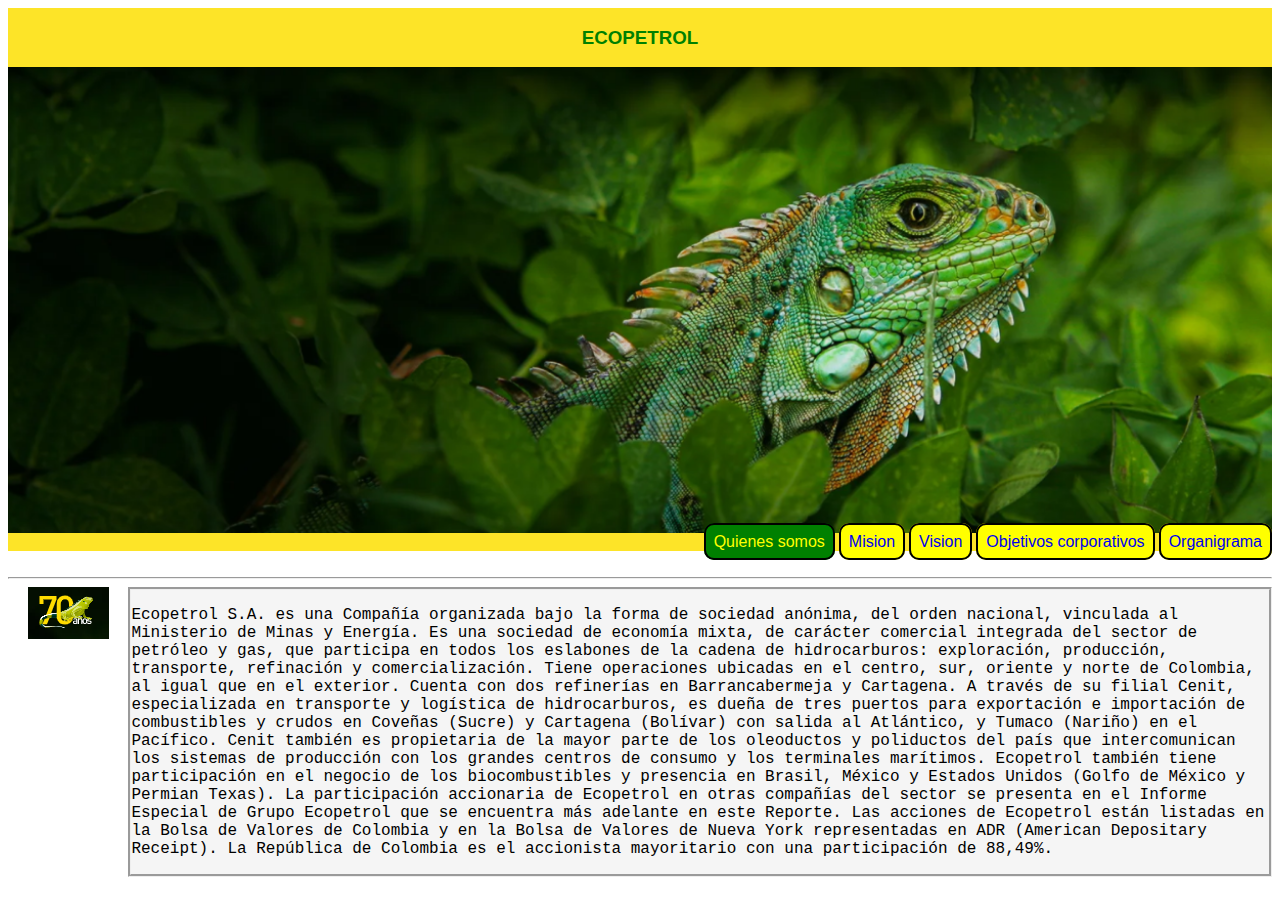
<file: index.html>
<!DOCTYPE html>
<html lang="es">
<head>
    <meta charset="UTF-8">
    <meta http-equiv="X-UA-Compatible" content="IE=edge">
    <meta name="viewport" content="width=device-width, initial-scale=1.0">
    <link rel="stylesheet" href="css/estilos.css">
    <link rel="icon" href="imgs/iguana.ico">
    <title>Ecopetrol-Somos</title>
</head>

<div class="container">
<header class="container">
   
    <div class="iguana_titulo">
        <h3>ECOPETROL</h3>
        <img src="imgs/fondo.PNG" alt="fondo iguana" style="width: 100%; height: 5%;">
        
    </div>
    
    <nav class="container"> 
        <a class="somos" href="index.html">Quienes somos</a>
        <a class="link_mision" href="mision.html">Mision</a>
        <a class="link_vision" href="vision.html">Vision</a>
        <a class="link_objetivos" href="objetivos.html">Objetivos corporativos</a>
        <a class="link_organigrama" href="organigrama.html">Organigrama</a>
    </nav> 
</header>

</div>
<br>
<hr>

<body>
    <div class="izquierdo">
        <img src="imgs/70.PNG" alt="">
    </div>
    <div class="container-letra">
        <p>Ecopetrol S.A. es una Compañía organizada bajo la forma de sociedad anónima, del orden nacional, vinculada al Ministerio de Minas y Energía. Es una sociedad de economía mixta, de carácter comercial integrada del sector de petróleo y gas, que participa en todos los eslabones de la cadena de hidrocarburos: exploración, producción, transporte, refinación y comercialización.
            Tiene operaciones ubicadas en el centro, sur, oriente y norte de Colombia, al igual que en el exterior. Cuenta con dos refinerías en Barrancabermeja y Cartagena. A través de su filial Cenit, especializada en transporte y logística de hidrocarburos, es dueña de tres puertos para exportación e importación de combustibles y crudos en Coveñas (Sucre) y Cartagena (Bolívar) con salida al Atlántico, y Tumaco (Nariño) en el Pacífico. Cenit también es propietaria de la mayor parte de los oleoductos y poliductos del país que intercomunican los sistemas de producción con los grandes centros de consumo y los terminales marítimos. Ecopetrol también tiene participación en el negocio de los biocombustibles y presencia en Brasil, México y Estados Unidos (Golfo de México y Permian Texas).
            La participación accionaria de Ecopetrol en otras compañías del sector se presenta en el Informe Especial de Grupo Ecopetrol que se encuentra más adelante en este Reporte.
            Las acciones de Ecopetrol están listadas en la Bolsa de Valores de Colombia y en la Bolsa de Valores de Nueva York representadas en ADR (American Depositary Receipt). La República de Colombia es el accionista mayoritario con una participación de 88,49%.
            </p>
    
    </div>
    
</body>
</html>
</file>
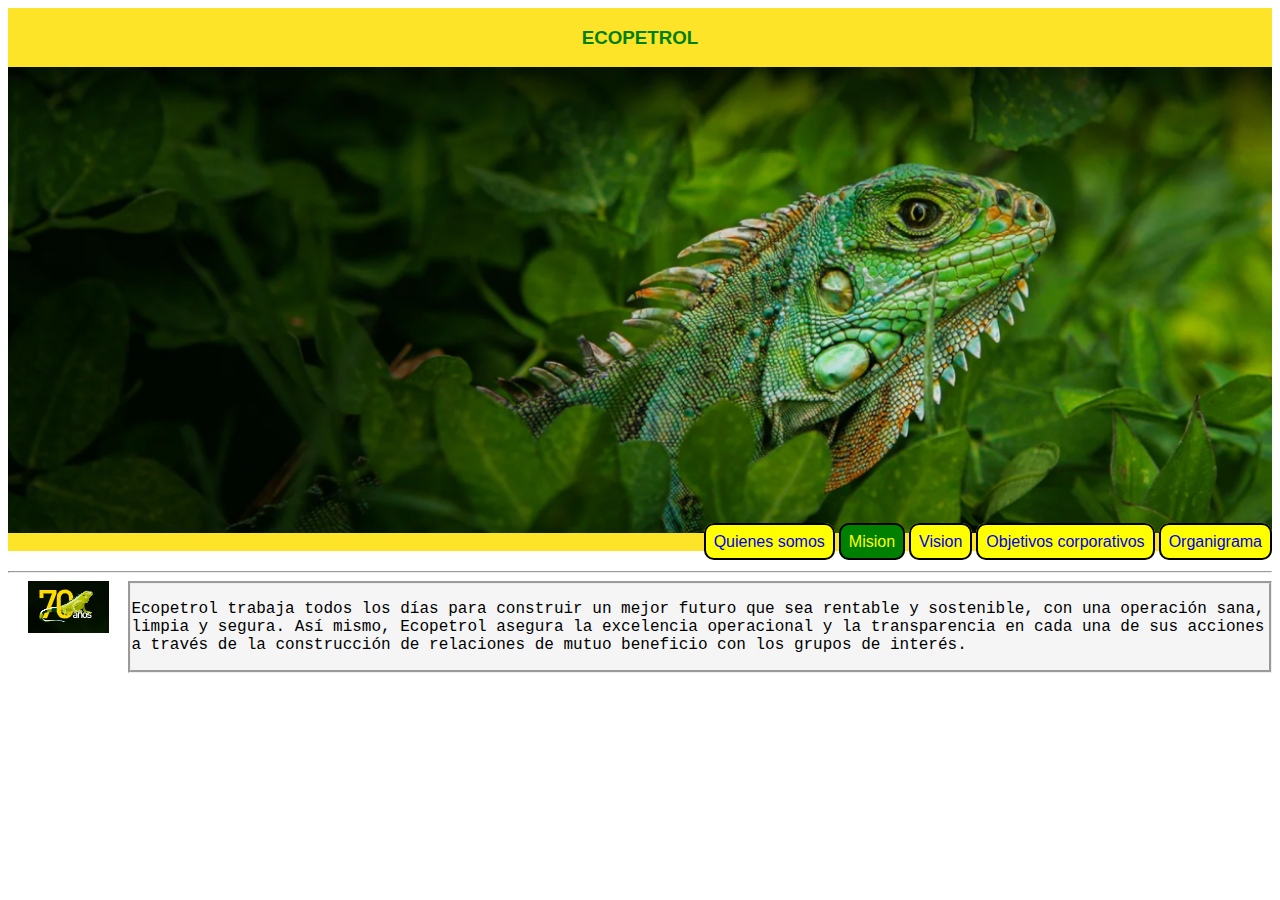
<file: mision.html>
<!DOCTYPE html>
<html lang="en">
<head>
    <meta charset="UTF-8">
    <meta http-equiv="X-UA-Compatible" content="IE=edge">
    <meta name="viewport" content="width=device-width, initial-scale=1.0">
    <link rel="stylesheet" href="css/estilos_mision.css">
    <link rel="icon" href="imgs/iguana.ico">
    <title>Ecopetrol-mision</title>
</head>
<header>
    <div class="iguana_titulo">
        <h3>ECOPETROL</h3>
        <img src="imgs/fondo.PNG" alt="fondo iguana" style="width: 100%; height: 5%;">
        
    </div>
    
    <nav> 
        <a href="index.html">Quienes somos</a>
        <a class="link_mision" href="mision.html">Mision</a>
        <a href="vision.html">Vision</a>
        <a href="objetivos.html">Objetivos corporativos</a>
        <a href="organigrama.html">Organigrama</a>
    </nav>
    
</header>
<hr>
<body>
    <div class="izquierdo">
        <img src="imgs/70.PNG" alt="">
    </div>
    <div class="container-letra">
        <p>Ecopetrol trabaja todos los días para construir un mejor futuro que sea rentable y sostenible, con una operación sana, limpia y segura. Así mismo, Ecopetrol asegura la excelencia operacional y la transparencia en cada una de sus acciones a través de la construcción de relaciones de mutuo beneficio con los grupos de interés.</p>
    </div>
</body>
</html>
</file>
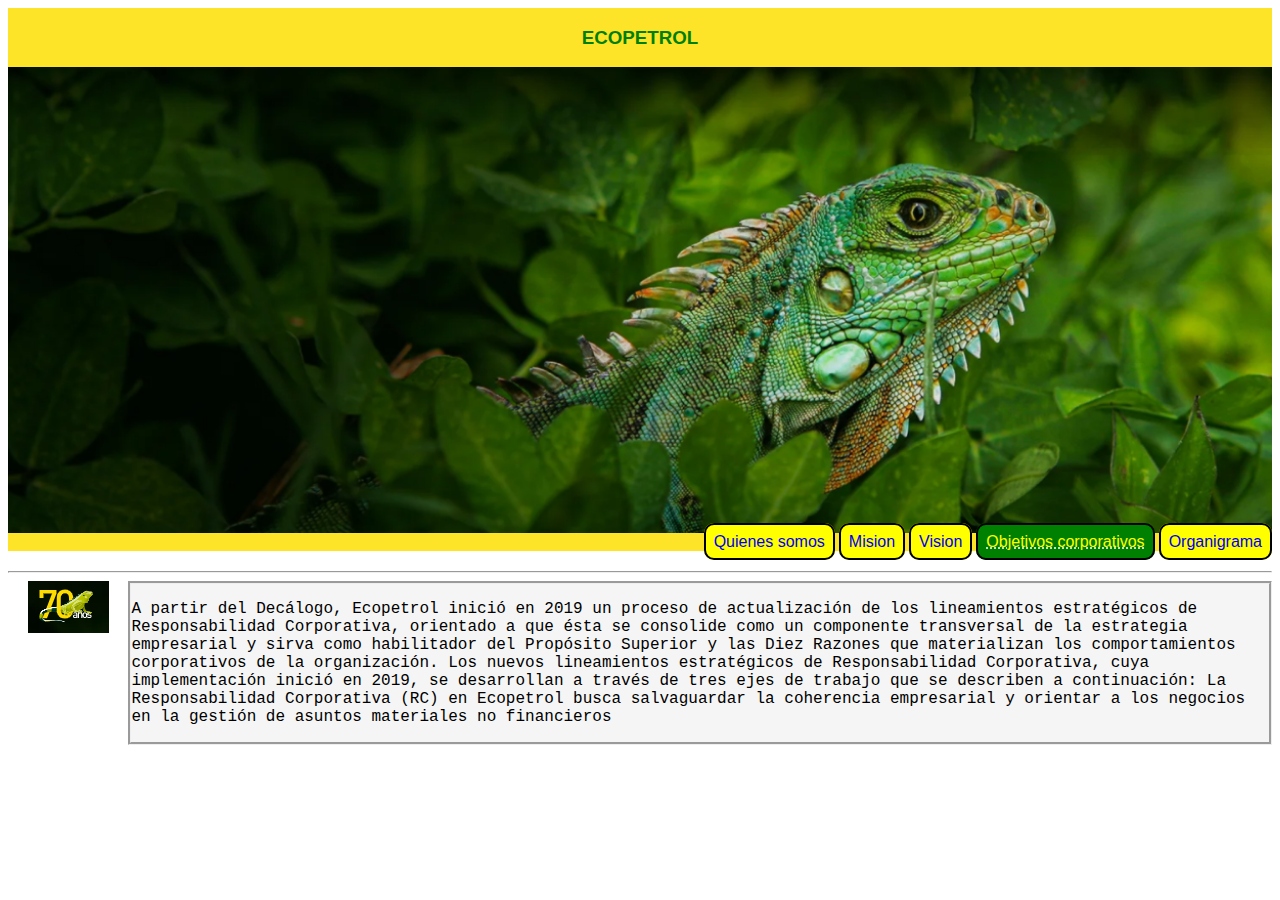
<file: objetivos.html>
<!DOCTYPE html>
<html lang="en">
<head>
    <meta charset="UTF-8">
    <meta http-equiv="X-UA-Compatible" content="IE=edge">
    <meta name="viewport" content="width=device-width, initial-scale=1.0">
    <link rel="stylesheet" href="css/estilos_objetivos.css">
    <link rel="icon" href="imgs/iguana.ico">
    <title>Ecopetrol-objetivos</title>
</head>
<header>
    <div class="iguana_titulo">
        <h3>ECOPETROL</h3>
        <img src="imgs/fondo.PNG" alt="fondo iguana" style="width: 100%; height: 5%;">
        
    </div>
    
    <nav> 
        <a href="index.html">Quienes somos</a>
        <a href="mision.html">Mision</a>
        <a href="vision.html">Vision</a>
        <a class="link_objetivos" href="objetivos.html">Objetivos corporativos</a>
        <a href="organigrama.html">Organigrama</a>
    </nav>
    
</header>
<hr>
<body>
    <div class="izquierdo">
    <img src="imgs/70.PNG" alt="">
    </div>
    <div class="container-letra">
    <p>A partir del Decálogo, Ecopetrol inició en 2019 un proceso de actualización de los lineamientos estratégicos de Responsabilidad Corporativa, orientado a que ésta se consolide como un componente transversal de la estrategia empresarial y sirva como habilitador del Propósito Superior y las Diez Razones que materializan los comportamientos corporativos de la organización.

        Los nuevos lineamientos estratégicos de Responsabilidad Corporativa, cuya implementación inició en 2019, se desarrollan a través de tres ejes de trabajo que se describen a continuación:
        
        La Responsabilidad Corporativa (RC) en Ecopetrol busca salvaguardar la coherencia empresarial y orientar a los negocios en la gestión de asuntos materiales no financieros</p>
    </div>
</body>
</html>
</file>
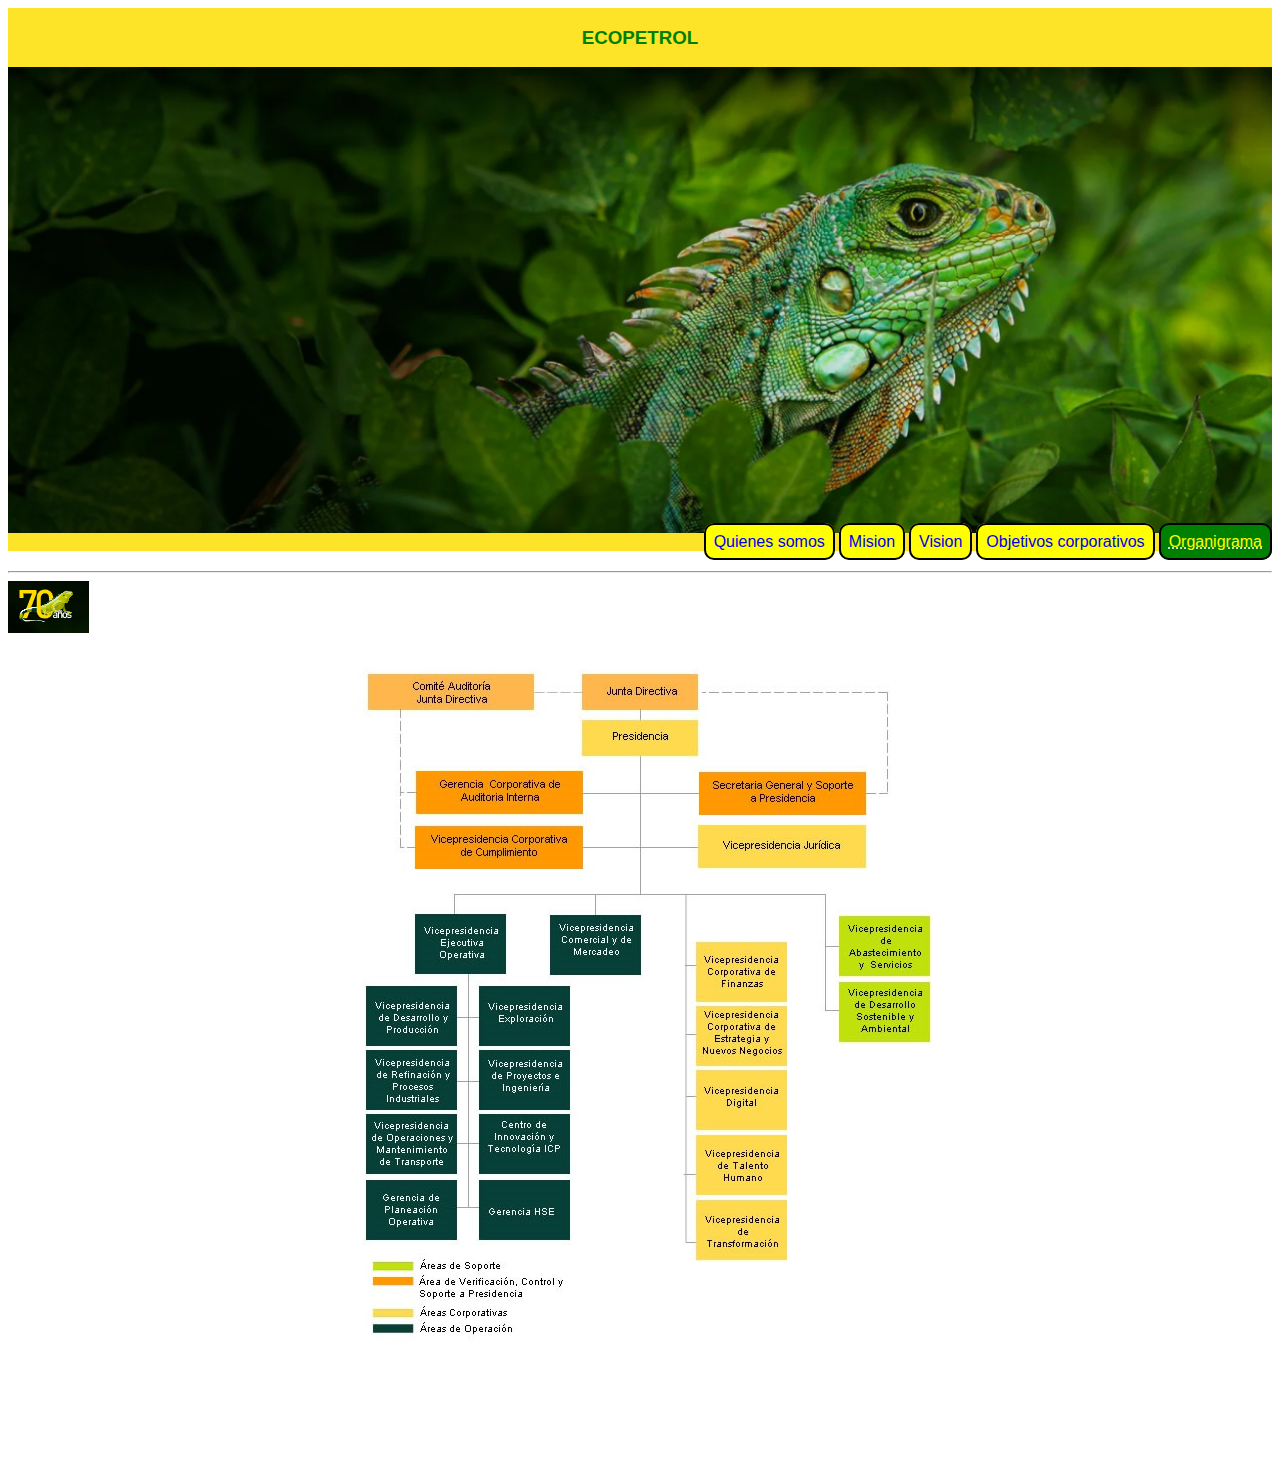
<file: organigrama.html>
<!DOCTYPE html>
<html lang="en">
<head>
    <meta charset="UTF-8">
    <meta http-equiv="X-UA-Compatible" content="IE=edge">
    <meta name="viewport" content="width=device-width, initial-scale=1.0">
    <link rel="stylesheet" href="css/estilos_organigrama.css">
    <link rel="icon" href="imgs/iguana.ico">
    <title>Ecopetrol-organigrama</title>
</head>
<header>
    <div class="iguana_titulo">
        <h3>ECOPETROL</h3>
        <img class="iguana" src="imgs/fondo.PNG" alt="fondo iguana" style="width: 100%; height: 5%;">
        
    </div>
    <nav> 
        <a href="index.html">Quienes somos</a>
        <a href="mision.html">Mision</a>
        <a href="vision.html">Vision</a>
        <a href="objetivos.html">Objetivos corporativos</a>
        <a class="link_organigrama" href="organigrama.html">Organigrama</a>
    </nav>
</header>
<hr>
<body>
    <div class="izquierdo">
        <img src="imgs/70.PNG" alt="">
    </div>
    <p class="container">
        <img class="objetivos_img" src="imgs/objetivos.jpg" alt="imagen_objetivos">
    </p>
</body>
</html>
</file>
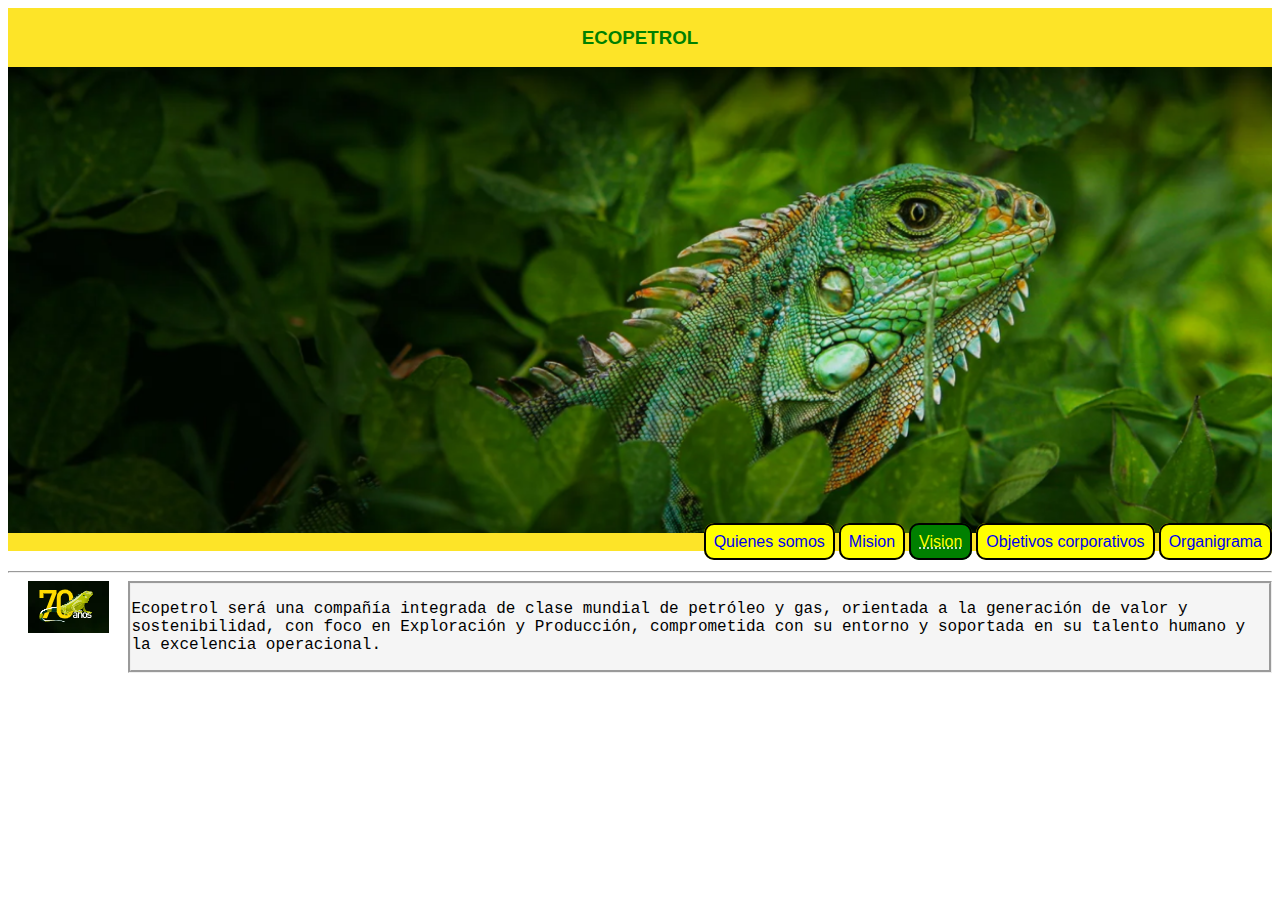
<file: vision.html>
<!DOCTYPE html>
<html lang="es">
<head>
    <meta charset="UTF-8">
    <meta http-equiv="X-UA-Compatible" content="IE=edge">
    <meta name="viewport" content="width=device-width, initial-scale=1.0">
    <link rel="stylesheet" href="css/estilos_vision.css">
    <link rel="icon" href="imgs/iguana.ico">
    <title>Vision</title>
</head>
<header>
    <div class="iguana_titulo">
        <h3>ECOPETROL</h3>
        <img src="imgs/fondo.PNG" alt="fondo iguana" style="width: 100%; height: 5%;">
        
    </div>
    
    <nav> 
        <a href="index.html">Quienes somos</a>
        <a href="mision.html">Mision</a>
        <a class="link_vision" href="vision.html">Vision</a>
        <a href="objetivos.html">Objetivos corporativos</a>
        <a href="organigrama.html">Organigrama</a>
    </nav>
</header>
<hr>
<body>
    <div class="izquierdo">
        <img src="imgs/70.PNG" alt="">
    </div>
    <div class="container-letra">
        <p>Ecopetrol será una compañía integrada de clase mundial de petróleo y gas, orientada a la generación de valor y sostenibilidad, con foco en Exploración y Producción, comprometida con su entorno y soportada en su talento humano y la excelencia operacional.</p>
    </div>
</body>
</html>
</file>
<file: css/estilos.css>
.container{
    background: #fde428;
}
header{width:100%; display:table; background-color:#fde428;}
#logo{float:left; font-size:24px; text-transform:uppercase; color:#002e5b; font-weight:600; padding:20px 0px;}
nav{width:auto; float:right;}
nav ul{display:table; float:right;}
nav ul li{float:left;}
nav ul li:last-child{padding-right:0px;}
nav ul li a{color:#002e5b; font-size:18px; padding: 25px 20px; display:inline-block; transition: all 0.5s ease 0s;}
nav ul li a:hover{background-color:#002e5b; color:#fde428; transition: all 0.5s ease 0s;}
nav ul li a:hover i{color:#fde428; transition: all 0.5s ease 0s;}
nav ul li a i{padding-right:10px; color:#002e5b; transition: all 0.5s ease 0s;}
h3{
    text-align: center;
    color: green;
    font-family: Verdana, Geneva, Tahoma, sans-serif;
}
a{
    border: 2px solid black;
    background: yellow;
    padding: .5em;
    text-decoration: none;
    border-radius: 10px;
    font-family: 'Gill Sans', 'Gill Sans MT', Calibri, 'Trebuchet MS', sans-serif;
}
a:hover{
    background: green;
    color: yellow;
    text-decoration: underline whitesmoke dashed;
}
.somos{
    background: green;
    color: yellow;

}
img{
    float: right;
  
}
.container-letra{
    font-family: 'Courier New', Courier, monospace;
    background: whitesmoke;
    width: 90%;
    text-align: left;
    float: right;
    border-style: groove;
}
.izquierdo{
    width: 8%;
    display: inline-block;
}
</file>
<file: css/estilos_mision.css>
header{width:100%; display:table; background-color:#fde428; margin-bottom:20px;}
#logo{float:left; font-size:24px; text-transform:uppercase; color:#002e5b; font-weight:600; padding:20px 0px;}
nav{width:auto; float:right;}
nav ul{display:table; float:right;}
nav ul li{float:left;}
nav ul li:last-child{padding-right:0px;}
nav ul li a{color:#002e5b; font-size:18px; padding: 25px 20px; display:inline-block; transition: all 0.5s ease 0s;}
nav ul li a:hover{background-color:#002e5b; color:#fde428; transition: all 0.5s ease 0s;}
nav ul li a:hover i{color:#fde428; transition: all 0.5s ease 0s;}
nav ul li a i{padding-right:10px; color:#002e5b; transition: all 0.5s ease 0s;}
h3{
    text-align: center;
    color: green;
    font-family: Verdana, Geneva, Tahoma, sans-serif;
}
a{
    border: 2px solid black;
    background: yellow;
    padding: .5em;
    text-decoration: none;
    border-radius: 10px;
    font-family: 'Gill Sans', 'Gill Sans MT', Calibri, 'Trebuchet MS', sans-serif;
}
a:hover{
    background: green;
    color: yellow;
    text-decoration: underline whitesmoke dashed;
}
.link_mision{
    background: green;
    color: yellow;

}
img{
    float: right;
}
.container-letra{
    font-family: 'Courier New', Courier, monospace;
    background: whitesmoke;
    width: 90%;
    text-align: left;
    float: right;
    border-style: groove;
}
.izquierdo{
    width: 8%;
    display: inline-block;
}
</file>
<file: css/estilos_objetivos.css>
header{width:100%; display:table; background-color:#fde428; margin-bottom:20px;}
#logo{float:left; font-size:24px; text-transform:uppercase; color:#002e5b; font-weight:600; padding:20px 0px;}
nav{width:auto; float:right;}
nav ul{display:table; float:right;}
nav ul li{float:left;}
nav ul li:last-child{padding-right:0px;}
nav ul li a{color:#002e5b; font-size:18px; padding: 25px 20px; display:inline-block; transition: all 0.5s ease 0s;}
nav ul li a:hover{background-color:#002e5b; color:#fde428; transition: all 0.5s ease 0s;}
nav ul li a:hover i{color:#fde428; transition: all 0.5s ease 0s;}
nav ul li a i{padding-right:10px; color:#002e5b; transition: all 0.5s ease 0s;}
h3{
    text-align: center;
    color: green;
    font-family: Verdana, Geneva, Tahoma, sans-serif;
}
a{
    border: 2px solid black;
    background: yellow;
    padding: .5em;
    text-decoration: none;
    border-radius: 10px;
    font-family: 'Gill Sans', 'Gill Sans MT', Calibri, 'Trebuchet MS', sans-serif;
}
a:hover{
    background: green;
    color: yellow;
    text-decoration: underline whitesmoke dashed;
}
.link_objetivos{
    background: green;
    color: yellow;
    text-decoration: underline whitesmoke dotted;
}
img{
    float: right;
}
.container-letra{
    font-family: 'Courier New', Courier, monospace;
    background: whitesmoke;
    width: 90%;
    text-align: left;
    float: right;
    border-style: groove;
}
.izquierdo{
    width: 8%;
    display: inline-block;
}
</file>
<file: css/estilos_organigrama.css>
header{width:100%; display:table; background-color:#fde428; margin-bottom:20px;}
#logo{float:left; font-size:24px; text-transform:uppercase; color:#002e5b; font-weight:600; padding:20px 0px;}
nav{width:auto; float:right;}
nav ul{display:table; float:right;}
nav ul li{float:left;}
nav ul li:last-child{padding-right:0px;}
nav ul li a{color:#002e5b; font-size:18px; padding: 25px 20px; display:inline-block; transition: all 0.5s ease 0s;}
nav ul li a:hover{background-color:#002e5b; color:#fde428; transition: all 0.5s ease 0s;}
nav ul li a:hover i{color:#fde428; transition: all 0.5s ease 0s;}
nav ul li a i{padding-right:10px; color:#002e5b; transition: all 0.5s ease 0s;}
h3{
    text-align: center;
    color: green;
    font-family: Verdana, Geneva, Tahoma, sans-serif;
}
a{
    border: 2px solid black;
    background: yellow;
    padding: .5em;
    text-decoration: none;
    border-radius: 10px;
    font-family: 'Gill Sans', 'Gill Sans MT', Calibri, 'Trebuchet MS', sans-serif;
}
a:hover{
    background: green;
    color: yellow;
    text-decoration: underline whitesmoke dashed;
}
.link_organigrama{
    background: green;
    color: yellow;
    text-decoration: underline whitesmoke dotted;
}
.iguana{
    float: right;
}

.objetivos_img{
   float: both;
}
p.container{
    text-align: center;
}
.izquierdo{
    width: 8%;
    display: inline-block;
}
</file>
<file: css/estilos_vision.css>
header{width:100%; display:table; background-color:#fde428; margin-bottom:20px;}
#logo{float:left; font-size:24px; text-transform:uppercase; color:#002e5b; font-weight:600; padding:20px 0px;}
nav{ float:right;}
nav ul{display:table; float:right;}
nav ul li{float:left;}
nav ul li:last-child{padding-right:0px;}
nav ul li a{color:#002e5b; font-size:18px; padding: 25px 20px; display:inline-block; transition: all 0.5s ease 0s;}
nav ul li a:hover{background-color:#002e5b; color:#fde428; transition: all 0.5s ease 0s;}
nav ul li a:hover i{color:#fde428; transition: all 0.5s ease 0s;}
nav ul li a i{padding-right:10px; color:#002e5b; transition: all 0.5s ease 0s;}
h3{
    text-align: center;
    color: green;
    font-family: Verdana, Geneva, Tahoma, sans-serif;
}
a{
    border: 2px solid black;
    background: yellow;
    padding: .5em;
    text-decoration: none;
    border-radius: 10px;
    font-family: 'Gill Sans', 'Gill Sans MT', Calibri, 'Trebuchet MS', sans-serif;
}
a:hover{
    background: green;
    color: yellow;
    text-decoration: underline whitesmoke dashed;
}
.link_vision{
    background: green;
    color: yellow;
    text-decoration: underline whitesmoke dotted;
}
img{
    float: right;
}
.container-letra{
    font-family: 'Courier New', Courier, monospace;
    background: whitesmoke;
    width: 90%;
    text-align: left;
    float: right;
    border-style: groove;
}
.izquierdo{
    width: 8%;
    display: inline-block;
}
</file>
